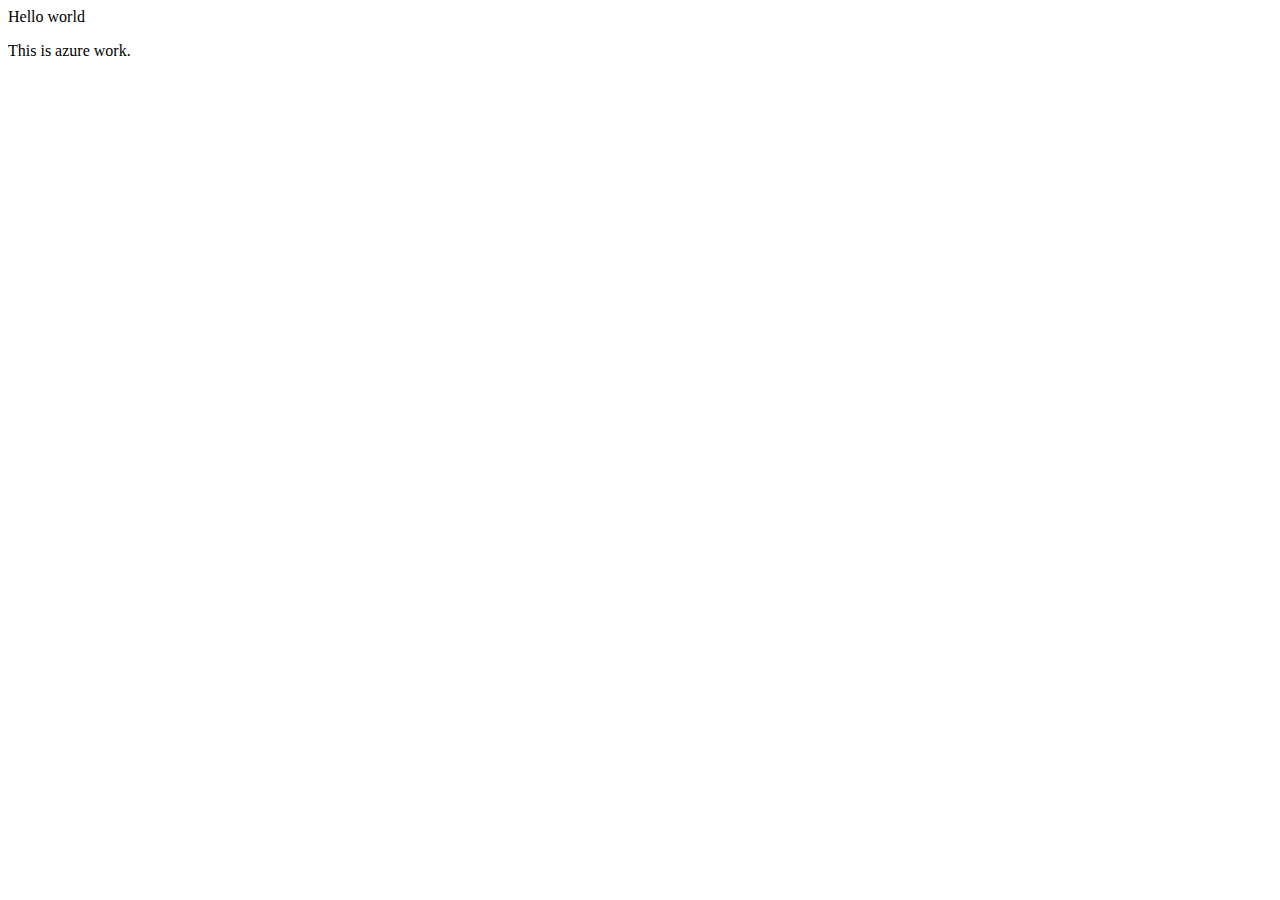
<file: index.html>
<!DOCTYPE html>
<html lang="en">
<head>
    <meta charset="UTF-8">
    <meta name="viewport" content="width=<>, initial-scale=1.0">
    <title>Document</title>
</head>
<body>
    <h>Hello world</h>
    <p>This is azure work.</p>
</body>
</html>
</file>
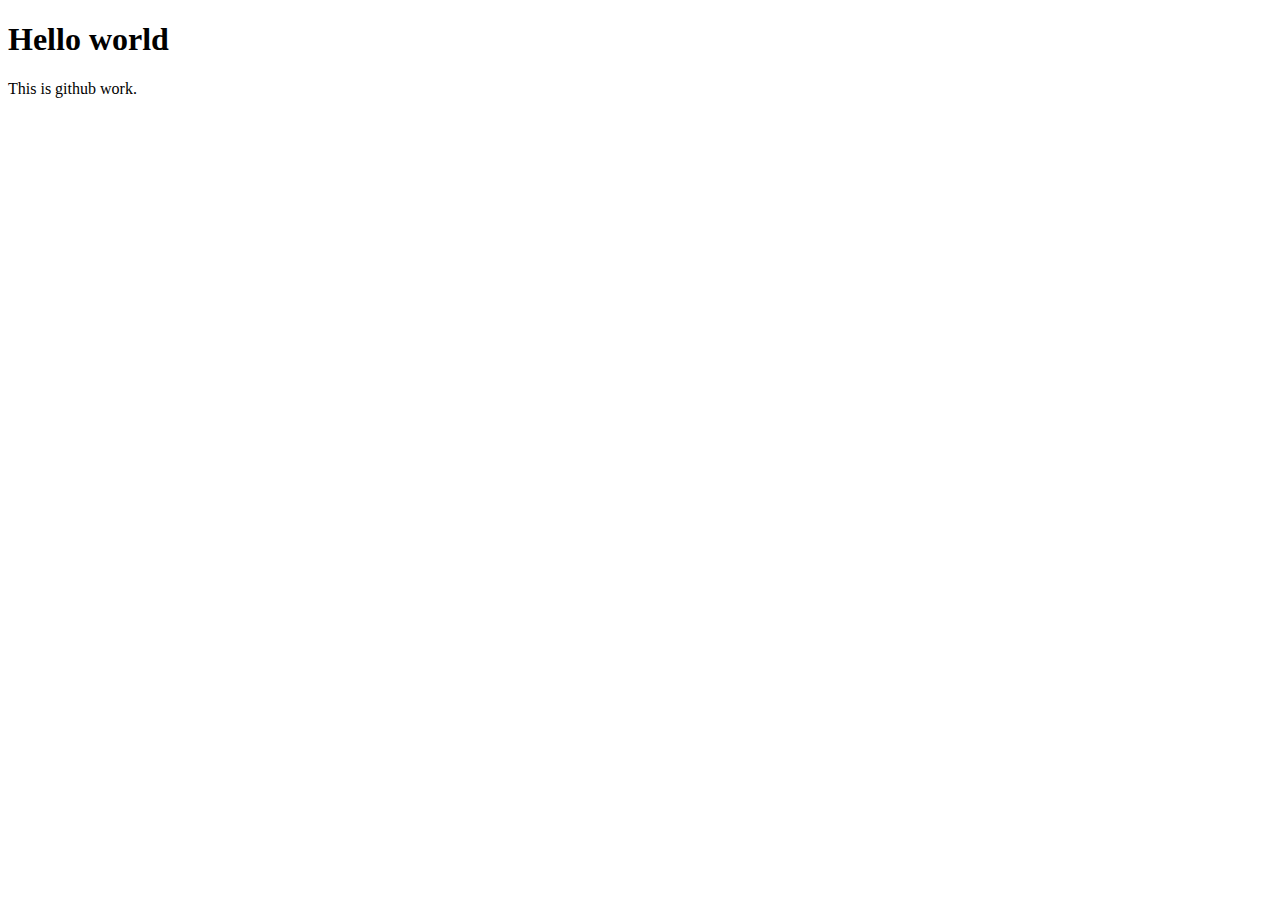
<file: .github/hello.html>
<!DOCTYPE html>
<html lang="en">
<head>
    <meta charset="UTF-8">
    <meta name="viewport" content="width=device-width, initial-scale=1.0">
    <title>Document</title>
</head>
<body>
    <h1>Hello world</h1>
    <p>This is github work.</p>
</body>
</html>
</file>
